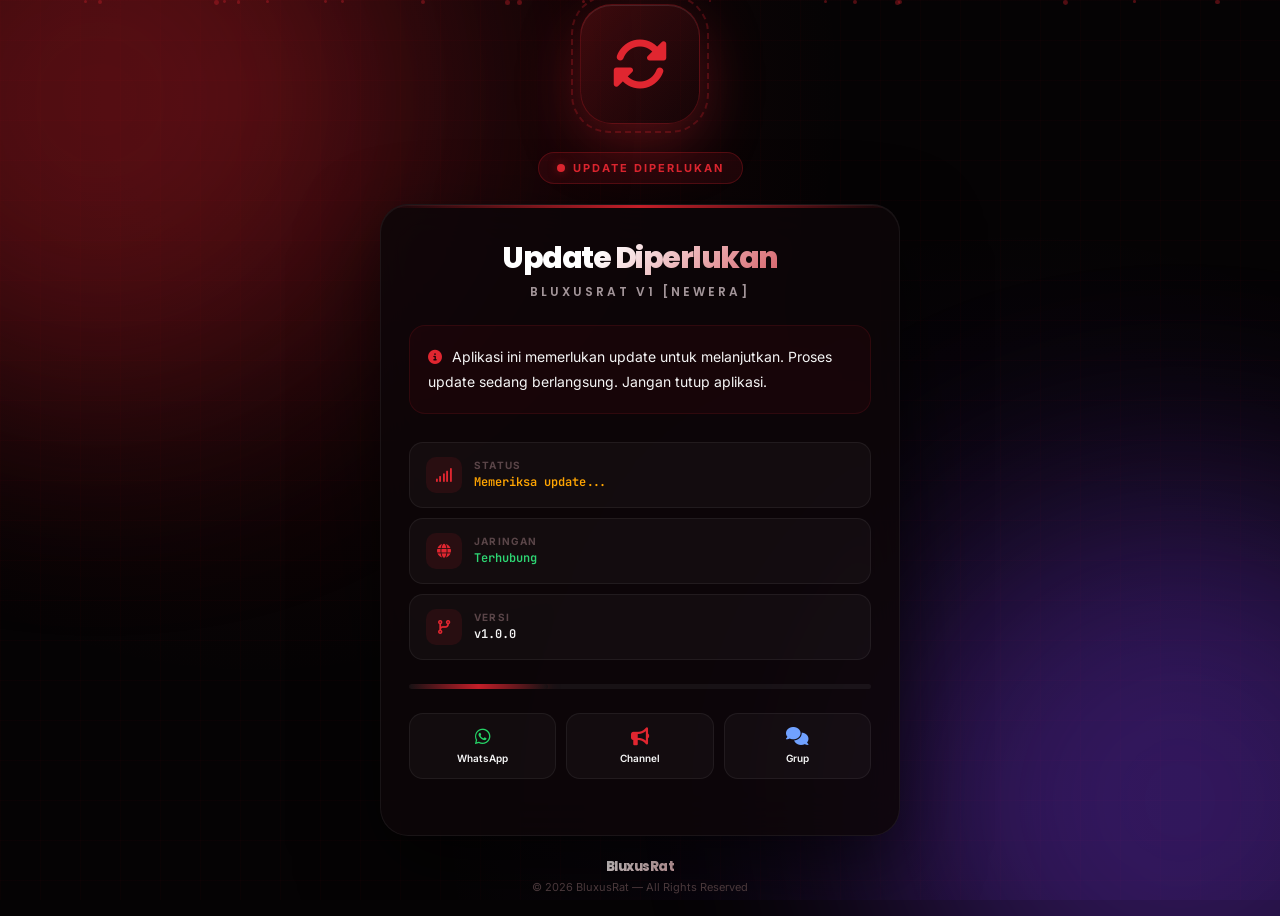
<file: maintenance.html>
<!DOCTYPE html>
<html lang="id">
<head>
<meta charset="UTF-8">
<meta name="viewport" content="width=device-width, initial-scale=1.0, maximum-scale=1.0, user-scalable=no">
<title>Update Diperlukan</title>
<link rel="preconnect" href="https://fonts.googleapis.com">
<link href="https://fonts.googleapis.com/css2?family=Poppins:wght@500;600;700;800&family=Inter:wght@400;500;600;700&family=JetBrains+Mono:wght@400;500;600&display=swap" rel="stylesheet">
<link rel="stylesheet" href="https://cdnjs.cloudflare.com/ajax/libs/font-awesome/6.5.1/css/all.min.css">
<style>
*,*::before,*::after{box-sizing:border-box;margin:0;padding:0}
html,body{height:100%;overflow:hidden;font-family:'Inter',system-ui,sans-serif;background:#050304;color:#f5f5f5;-webkit-font-smoothing:antialiased;-webkit-tap-highlight-color:transparent;user-select:none}
input,button,textarea{font-family:inherit;outline:none;border:none}
button{cursor:pointer}

:root{
  --accent:#c41e28;
  --accent-hover:#e02630;
  --accent-soft:rgba(196,30,40,0.12);
  --accent-glow:rgba(196,30,40,0.5);
  --bg:#050304;
  --bg-card:#0d0709;
  --bg-elev:#160d10;
  --border:rgba(255,255,255,0.06);
  --text:#f5f5f5;
  --text-dim:#a39599;
  --text-mute:#5a4548;
  --success:#2ed573;
  --warning:#ffa502;
  --info:#70a1ff;
}

body{
  background:
    radial-gradient(circle at 20% 10%, rgba(196,30,40,0.15) 0%, transparent 45%),
    radial-gradient(circle at 80% 90%, rgba(124,58,237,0.08) 0%, transparent 45%),
    #050304;
  display:flex;
  align-items:center;
  justify-content:center;
  padding:20px;
  position:relative;
  overflow:hidden;
}

/* Animated background */
.bg-grid{
  position:fixed;inset:0;z-index:0;
  background-image:
    linear-gradient(rgba(196,30,40,0.03) 1px, transparent 1px),
    linear-gradient(90deg, rgba(196,30,40,0.03) 1px, transparent 1px);
  background-size:40px 40px;
  animation:gridMove 20s linear infinite;
  pointer-events:none;
}
@keyframes gridMove{
  from{background-position:0 0}
  to{background-position:40px 40px}
}

.bg-glow{
  position:fixed;width:600px;height:600px;border-radius:50%;
  filter:blur(120px);opacity:.35;z-index:0;pointer-events:none;
}
.bg-glow-1{top:-200px;left:-200px;background:var(--accent);animation:float1 15s ease-in-out infinite}
.bg-glow-2{bottom:-200px;right:-200px;background:#7c3aed;animation:float2 18s ease-in-out infinite}
@keyframes float1{0%,100%{transform:translate(0,0)}50%{transform:translate(60px,60px)}}
@keyframes float2{0%,100%{transform:translate(0,0)}50%{transform:translate(-60px,-60px)}}

.bg-particles{
  position:fixed;inset:0;z-index:0;pointer-events:none;overflow:hidden;
}
.particle{
  position:absolute;width:3px;height:3px;border-radius:50%;
  background:var(--accent);opacity:.4;
  animation:particleFloat 12s linear infinite;
}
@keyframes particleFloat{
  0%{transform:translateY(100vh) scale(0);opacity:0}
  10%{opacity:.6}
  90%{opacity:.6}
  100%{transform:translateY(-100px) scale(1);opacity:0}
}

/* Container */
.container{
  position:relative;z-index:2;
  width:100%;max-width:520px;
  display:flex;flex-direction:column;gap:20px;
  animation:fadeInUp .6s ease;
}
@keyframes fadeInUp{
  from{opacity:0;transform:translateY(30px)}
  to{opacity:1;transform:translateY(0)}
}

/* Icon */
.icon-wrap{
  display:flex;justify-content:center;margin-bottom:8px;
  position:relative;
}
.icon-main{
  width:120px;height:120px;border-radius:32px;
  background:linear-gradient(135deg, rgba(196,30,40,0.25), rgba(196,30,40,0.05));
  border:1px solid rgba(196,30,40,0.3);
  display:flex;align-items:center;justify-content:center;
  position:relative;
  box-shadow:
    0 20px 60px rgba(196,30,40,0.4),
    inset 0 1px 0 rgba(255,255,255,0.1);
  animation:iconPulse 2.5s ease-in-out infinite;
}
@keyframes iconPulse{
  0%,100%{transform:scale(1);box-shadow:0 20px 60px rgba(196,30,40,0.4), inset 0 1px 0 rgba(255,255,255,0.1)}
  50%{transform:scale(1.05);box-shadow:0 25px 80px rgba(196,30,40,0.6), inset 0 1px 0 rgba(255,255,255,0.15)}
}
.icon-main i{
  font-size:56px;color:var(--accent-hover);
}
.icon-main.update i{animation:rotateSpin 3s linear infinite}
@keyframes rotateSpin{to{transform:rotate(360deg)}}
.icon-main.offline i{animation:pulseFade 2s ease-in-out infinite}
@keyframes pulseFade{0%,100%{opacity:1}50%{opacity:.4}}

.icon-main::before{
  content:'';position:absolute;inset:-10px;
  border-radius:38px;
  border:2px dashed rgba(196,30,40,0.3);
  animation:spin 25s linear infinite;
}
@keyframes spin{to{transform:rotate(360deg)}}

/* Badge */
.status-badge{
  display:inline-flex;align-items:center;gap:8px;
  padding:8px 18px;border-radius:20px;
  background:rgba(196,30,40,0.12);
  border:1px solid rgba(196,30,40,0.3);
  color:var(--accent-hover);
  font-size:11px;font-weight:700;
  text-transform:uppercase;letter-spacing:2px;
  margin:0 auto;
  position:relative;
}
.status-badge .dot{
  width:8px;height:8px;border-radius:50%;
  background:var(--accent-hover);
  box-shadow:0 0 10px var(--accent-glow);
  animation:dotBlink 1.5s ease-in-out infinite;
}
@keyframes dotBlink{0%,100%{opacity:1}50%{opacity:.3}}

.status-badge.warning{
  background:rgba(255,165,2,0.12);
  border-color:rgba(255,165,2,0.3);
  color:var(--warning);
}
.status-badge.warning .dot{
  background:var(--warning);
  box-shadow:0 0 10px var(--warning);
}

/* Card */
.card{
  background:rgba(13,7,9,0.85);
  backdrop-filter:blur(24px);-webkit-backdrop-filter:blur(24px);
  border:1px solid var(--border);
  border-radius:28px;
  padding:36px 28px;
  box-shadow:
    0 30px 80px rgba(0,0,0,0.6),
    inset 0 1px 0 rgba(255,255,255,0.05);
  text-align:center;
  position:relative;overflow:hidden;
}
.card::before{
  content:'';position:absolute;top:0;left:0;right:0;height:3px;
  background:linear-gradient(90deg,transparent,var(--accent),transparent);
  animation:topBorder 3s ease-in-out infinite;
}
@keyframes topBorder{
  0%,100%{opacity:.3}
  50%{opacity:1}
}

.title{
  font-family:'Poppins',sans-serif;
  font-size:30px;font-weight:800;
  letter-spacing:-1.5px;
  background:linear-gradient(135deg,#fff 40%, var(--accent));
  -webkit-background-clip:text;background-clip:text;
  -webkit-text-fill-color:transparent;
  margin-bottom:8px;
  line-height:1.15;
}
.subtitle{
  font-family:'Poppins',sans-serif;
  font-size:12px;font-weight:600;
  color:var(--text-dim);
  letter-spacing:3px;
  text-transform:uppercase;
  margin-bottom:24px;
}

.message{
  font-size:14px;
  color:var(--text);
  line-height:1.8;
  margin-bottom:28px;
  padding:18px;
  background:rgba(196,30,40,0.06);
  border:1px solid rgba(196,30,40,0.15);
  border-radius:16px;
  position:relative;
  text-align:left;
}
.message i{
  color:var(--accent-hover);
  margin-right:6px;
}

/* Info list */
.info-list{
  display:flex;flex-direction:column;gap:10px;
  margin-bottom:24px;
}
.info-item{
  display:flex;align-items:center;gap:12px;
  padding:14px 16px;
  background:rgba(255,255,255,0.03);
  border:1px solid var(--border);
  border-radius:14px;
  text-align:left;
}
.info-item .ico{
  width:36px;height:36px;border-radius:10px;
  background:var(--accent-soft);
  display:flex;align-items:center;justify-content:center;
  flex-shrink:0;
}
.info-item .ico i{font-size:14px;color:var(--accent-hover)}
.info-item .txt{flex:1;min-width:0}
.info-item .txt .l{
  font-size:10px;color:var(--text-mute);
  text-transform:uppercase;letter-spacing:1.2px;
  font-weight:700;margin-bottom:3px;
}
.info-item .txt .v{
  font-family:'JetBrains Mono',monospace;
  font-size:12px;font-weight:600;
  color:var(--text);
  word-break:break-all;
}
.info-item .txt .v.ok{color:var(--success)}
.info-item .txt .v.warn{color:var(--warning)}

/* Progress */
.progress{
  width:100%;height:5px;
  background:rgba(255,255,255,0.05);
  border-radius:3px;overflow:hidden;
  margin-bottom:24px;
  position:relative;
}
.progress .fill{
  height:100%;width:30%;
  background:linear-gradient(90deg,transparent,var(--accent),transparent);
  border-radius:3px;
  animation:progressMove 2s ease-in-out infinite;
  box-shadow:0 0 12px var(--accent-glow);
}
@keyframes progressMove{
  0%{transform:translateX(-100%)}
  100%{transform:translateX(400%)}
}

/* Contact */
.contact-row{
  display:flex;gap:10px;margin-bottom:20px;
}
.contact-btn{
  flex:1;padding:14px 10px;
  background:rgba(255,255,255,0.03);
  border:1px solid var(--border);
  border-radius:14px;
  display:flex;flex-direction:column;
  align-items:center;gap:6px;
  color:var(--text);
  font-size:10px;font-weight:600;
  text-decoration:none;
  transition:all .2s;
}
.contact-btn:active{transform:scale(.96);background:rgba(255,255,255,0.06)}
.contact-btn i{font-size:18px}
.contact-btn.wa i{color:#25D366}
.contact-btn.ch i{color:var(--accent-hover)}
.contact-btn.gr i{color:var(--info)}

/* Footer */
.footer{
  text-align:center;
  font-size:11px;
  color:var(--text-mute);
  line-height:1.7;
  padding:0 20px;
}
.footer .brand{
  font-family:'Poppins',sans-serif;
  font-weight:800;
  background:linear-gradient(135deg,#fff 40%, var(--accent));
  -webkit-background-clip:text;background-clip:text;
  -webkit-text-fill-color:transparent;
  font-size:13px;
  letter-spacing:-.5px;
}

/* Dots animation */
.dots{
  display:inline-flex;gap:4px;
  vertical-align:middle;
  margin-left:2px;
}
.dots span{
  width:4px;height:4px;border-radius:50%;
  background:currentColor;
  animation:dotBounce 1.4s ease-in-out infinite;
}
.dots span:nth-child(2){animation-delay:.2s}
.dots span:nth-child(3){animation-delay:.4s}
@keyframes dotBounce{
  0%,80%,100%{transform:scale(0.6);opacity:.4}
  40%{transform:scale(1);opacity:1}
}

/* Responsive */
@media (max-width:420px){
  .title{font-size:24px}
  .card{padding:28px 20px}
  .icon-main{width:100px;height:100px}
  .icon-main i{font-size:46px}
  .contact-row{flex-wrap:wrap}
  .contact-btn{min-width:calc(50% - 5px)}
}
</style>
</head>
<body>

<div class="bg-grid"></div>
<div class="bg-glow bg-glow-1"></div>
<div class="bg-glow bg-glow-2"></div>
<div class="bg-particles" id="particles"></div>

<div class="container">

  <!-- ICON -->
  <div class="icon-wrap">
    <div class="icon-main" id="icon-main">
      <i class="fa-solid fa-rotate" id="icon-el"></i>
    </div>
  </div>

  <!-- BADGE -->
  <div class="status-badge" id="status-badge">
    <span class="dot"></span>
    <span id="status-text">Memeriksa Update</span>
  </div>

  <!-- CARD -->
  <div class="card">
    <div class="title" id="card-title">BluxusRat</div>
    <div class="subtitle" id="card-subtitle">V1 [NewEra]</div>

    <div class="message" id="card-message">
      <i class="fa-solid fa-circle-info"></i>
      Aplikasi ini memerlukan update untuk melanjutkan. Proses update sedang berlangsung. Jangan tutup aplikasi.
    </div>

    <!-- INFO LIST -->
    <div class="info-list" id="info-list">
      <div class="info-item">
        <div class="ico"><i class="fa-solid fa-signal"></i></div>
        <div class="txt">
          <div class="l">Status</div>
          <div class="v warn" id="info-status">Memeriksa update</div>
        </div>
      </div>
      <div class="info-item">
        <div class="ico"><i class="fa-solid fa-globe"></i></div>
        <div class="txt">
          <div class="l">Jaringan</div>
          <div class="v ok" id="info-network">Terhubung</div>
        </div>
      </div>
      <div class="info-item">
        <div class="ico"><i class="fa-solid fa-code-branch"></i></div>
        <div class="txt">
          <div class="l">Versi</div>
          <div class="v" id="info-version">v1.0.0</div>
        </div>
      </div>
    </div>

    <!-- PROGRESS -->
    <div class="progress">
      <div class="fill"></div>
    </div>

    <!-- CONTACT -->
    <div class="contact-row">
      <a class="contact-btn wa" href="https://wa.me/6283137236898" target="_blank">
        <i class="fa-brands fa-whatsapp"></i>
        <span>WhatsApp</span>
      </a>
      <a class="contact-btn ch" href="https://whatsapp.com/channel/0029VbD9HztKrWQuuymMCU0w" target="_blank">
        <i class="fa-solid fa-bullhorn"></i>
        <span>Channel</span>
      </a>
      <a class="contact-btn gr" href="https://chat.whatsapp.com/ImF67mLQSnZ8xYwKpMO4EU" target="_blank">
        <i class="fa-solid fa-comments"></i>
        <span>Grup</span>
      </a>
    </div>
  </div>

  <!-- FOOTER -->
  <div class="footer">
    <div class="brand">BluxusRat</div>
    <div>© 2026 BluxusRat — All Rights Reserved</div>
  </div>

</div>

<script>
// ============================================================
// PARTICLE GENERATOR
// ============================================================
(function generateParticles() {
  const container = document.getElementById("particles");
  if (!container) return;
  const count = 20;
  for (let i = 0; i < count; i++) {
    const p = document.createElement("div");
    p.className = "particle";
    p.style.left = Math.random() * 100 + "%";
    p.style.animationDelay = (Math.random() * 12) + "s";
    p.style.animationDuration = (8 + Math.random() * 8) + "s";
    const size = 2 + Math.random() * 3;
    p.style.width = size + "px";
    p.style.height = size + "px";
    container.appendChild(p);
  }
})();

// ============================================================
// MODE SELECTOR — update / offline
// ============================================================
(function detectMode() {
  const params = new URLSearchParams(window.location.search);
  let mode = params.get("mode") || "update";

  // Auto-detect mode berdasarkan koneksi
  if (!navigator.onLine) {
    mode = "offline";
  }

  applyMode(mode);
})();

function applyMode(mode) {
  const iconEl = document.getElementById("icon-el");
  const iconWrap = document.getElementById("icon-main");
  const badge = document.getElementById("status-badge");
  const statusText = document.getElementById("status-text");
  const cardTitle = document.getElementById("card-title");
  const cardSubtitle = document.getElementById("card-subtitle");
  const cardMessage = document.getElementById("card-message");
  const infoStatus = document.getElementById("info-status");

  if (mode === "offline") {
    iconWrap.className = "icon-main offline";
    iconEl.className = "fa-solid fa-wifi";
    badge.className = "status-badge warning";
    statusText.textContent = "Tidak Ada Jaringan";
    cardTitle.textContent = "BluxusRat";
    cardSubtitle.textContent = "V1 [NewEra]";
    cardMessage.innerHTML =
      '<i class="fa-solid fa-triangle-exclamation"></i> Aplikasi ini membutuhkan jaringan internet untuk terus update. Sambungkan kembali perangkat kamu ke internet agar aplikasi dapat berjalan normal.';
    infoStatus.textContent = "Menunggu jaringan";
    infoStatus.className = "v warn";
    document.getElementById("info-network").textContent = "Terputus";
    document.getElementById("info-network").className = "v warn";
    document.title = "Tidak Ada Jaringan — BluxusRat";
  } else {
    iconWrap.className = "icon-main update";
    iconEl.className = "fa-solid fa-rotate";
    badge.className = "status-badge";
    statusText.textContent = "Update Diperlukan";
    cardTitle.textContent = "Update Diperlukan";
    cardSubtitle.textContent = "BluxusRat V1 [NewEra]";
    cardMessage.innerHTML =
      '<i class="fa-solid fa-circle-info"></i> Aplikasi ini memerlukan update untuk melanjutkan. Proses update sedang berlangsung. Jangan tutup aplikasi.';
    infoStatus.textContent = "Memeriksa update";
    infoStatus.className = "v warn";
    infoStatus.textContent = "Memeriksa update";
    document.title = "Update Diperlukan — BluxusRat";
  }
}

// ============================================================
// AUTO-DETECT CONNECTION CHANGE
// ============================================================
window.addEventListener("online", () => {
  const badge = document.getElementById("status-badge");
  if (badge && badge.classList.contains("warning")) {
    // Kalau offline berubah jadi online, balik ke mode update
    applyMode("update");
  }
});

window.addEventListener("offline", () => {
  applyMode("offline");
});

// ============================================================
// URL PARAM CUSTOMIZATION (Universal)
// ============================================================
(function applyParams() {
  const params = new URLSearchParams(window.location.search);

  const title = params.get("title");
  if (title) document.getElementById("card-title").textContent = decodeURIComponent(title);

  const subtitle = params.get("subtitle");
  if (subtitle) document.getElementById("card-subtitle").textContent = decodeURIComponent(subtitle);

  const message = params.get("message") || params.get("msg");
  if (message) {
    document.getElementById("card-message").innerHTML =
      '<i class="fa-solid fa-circle-info"></i> ' + decodeURIComponent(message);
  }

  const status = params.get("status");
  if (status) document.getElementById("status-text").textContent = decodeURIComponent(status);

  const version = params.get("version") || params.get("v");
  if (version) document.getElementById("info-version").textContent = decodeURIComponent(version);

  const color = params.get("color");
  if (color) {
    const hex = color.startsWith("#") ? color : "#" + color;
    document.documentElement.style.setProperty("--accent", hex);
    document.documentElement.style.setProperty("--accent-hover", hex);
    document.documentElement.style.setProperty("--accent-glow", hexToRgba(hex, 0.5));
    document.documentElement.style.setProperty("--accent-soft", hexToRgba(hex, 0.12));
  }

  const icon = params.get("icon");
  if (icon) {
    const iconEl = document.getElementById("icon-el");
    if (iconEl) iconEl.className = "fa-solid " + decodeURIComponent(icon);
  }

  const docTitle = params.get("doctitle");
  if (docTitle) document.title = decodeURIComponent(docTitle);
})();

// ============================================================
// HEX TO RGBA HELPER
// ============================================================
function hexToRgba(hex, alpha) {
  hex = hex.replace("#", "");
  if (hex.length === 3) hex = hex.split("").map(c => c + c).join("");
  const r = parseInt(hex.substring(0, 2), 16);
  const g = parseInt(hex.substring(2, 4), 16);
  const b = parseInt(hex.substring(4, 6), 16);
  return `rgba(${r},${g},${b},${alpha})`;
}

// ============================================================
// ANIMATED DOTS — untuk status text
// ============================================================
(function animateStatusDots() {
  const statusEl = document.getElementById("info-status");
  if (!statusEl) return;
  let count = 0;
  setInterval(() => {
    count = (count + 1) % 4;
    const dots = ".".repeat(count);
    const base = statusEl.textContent.replace(/\.+$/, "");
    statusEl.textContent = base + dots;
  }, 500);
})();
</script>

</body>
</html>
</file>
